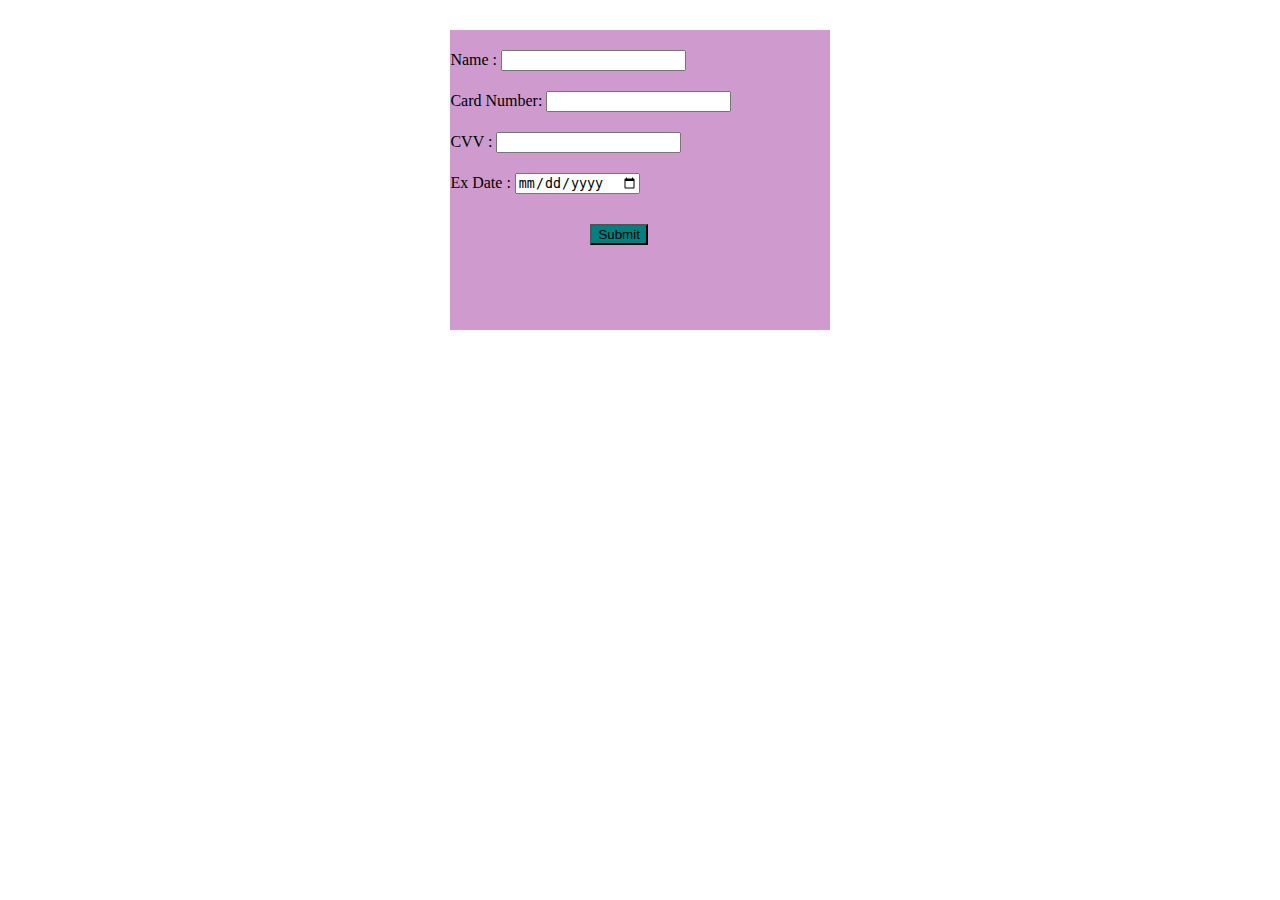
<file: checkout.html>
<!DOCTYPE html>
<html lang="en">
<head>
    <meta charset="UTF-8">
    <meta http-equiv="X-UA-Compatible" content="IE=edge">
    <meta name="viewport" content="width=device-width, initial-scale=1.0">
    <title>checkingforitems</title>
    <link rel="stylesheet" href="checkout.css">
</head>
<body>
    
       <div id="det">
            <form id="" >
        Name : <input type="text" name="" id="name"><br>
        Card Number: <input type="number" name="" id="num"><br>
        CVV : <input type="number" name="" id="cvv"><br>    
        Ex Date : <input type="date" name="" id="date"><br>
        <button id="button">Submit</button>
       
    </form>
       </div>
    
</body>
</html>

<script src="checkout.js">
    
</script>
</file>
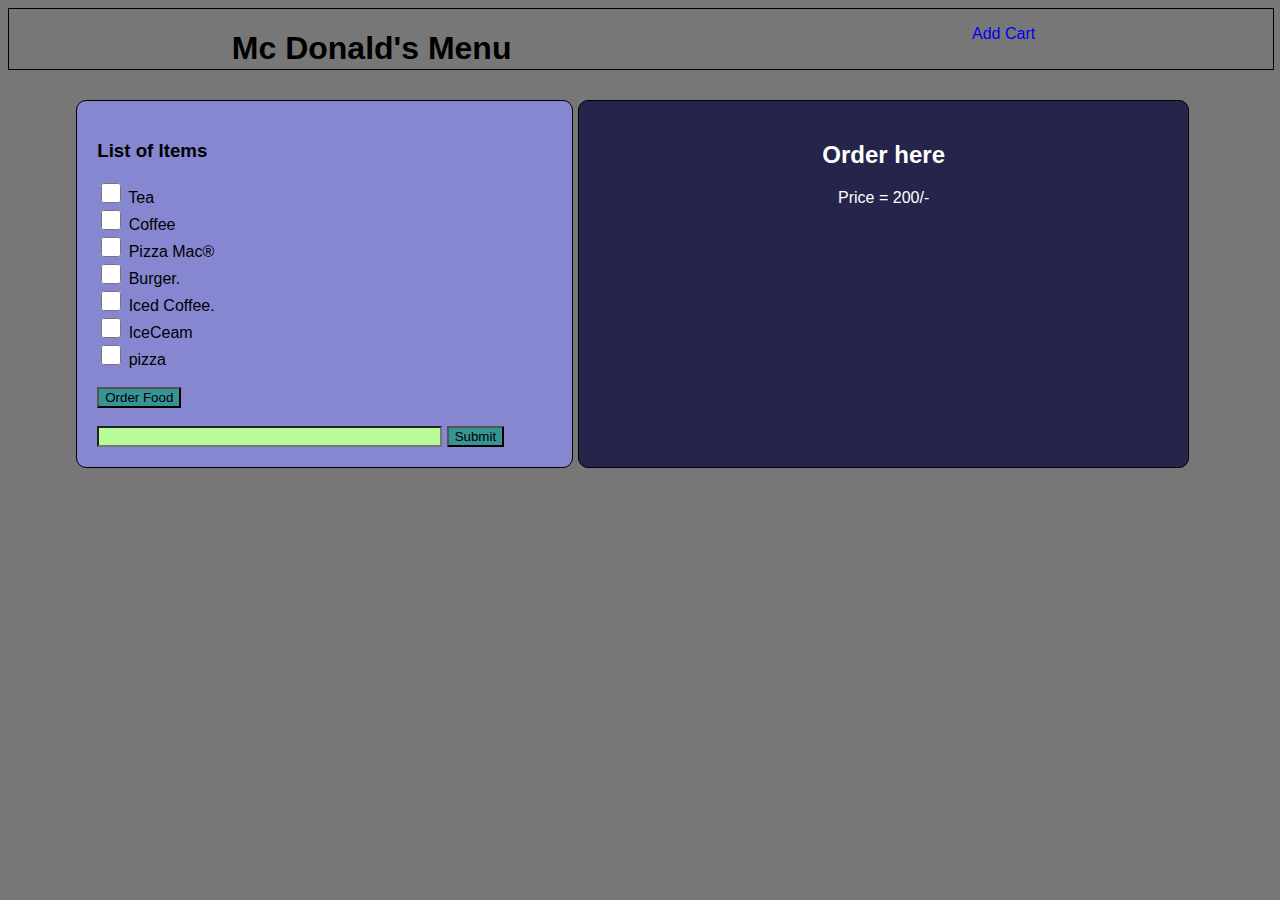
<file: menu.html>
<!DOCTYPE html>
<html lang="en">
<head>
    <meta charset="UTF-8">
    <meta http-equiv="X-UA-Compatible" content="IE=edge">
    <meta name="viewport" content="width=device-width, initial-scale=1.0">
    <title>food</title>  
    <link rel="stylesheet" href="menu.css">  
</head>
<body>
    <div id="nav">
        <div id="hed"><h1>Mc Donald's Menu</h1></div>
        <div id="pag"><p><a href="cart.html">Add Cart</a></p> </div>
    </div>
    
    <div id="cont">
       
      <div id="lbox">
           <h3>List of Items</h3>
    <form action="">
<input id="box" type="checkbox" name="Items" value="Tea"> Tea<br>
<input id="box" type="checkbox" name="Items" value="Coffee"> Coffee<br>
<input id="box" type="checkbox" name="Items" value="Pizza Mac®"> Pizza Mac®<br>
<input id="box" type="checkbox" name="Items" value="Burger."> Burger.<br>
<input id="box" type="checkbox" name="Items" value="Iced Coffee."> Iced Coffee.<br>
<input id="box" type="checkbox" name="Items" value="IceCeam"> IceCeam<br>
<input id="box" type="checkbox" name="Items" value="pizza"> pizza<br><br>
<input type="button" onclick="myFunction()" value="Order Food" id="btn">
<br><br>
<input type="text" id="order" size="40">
<input type="submit" id="name" value="Submit">
</form> 
</div>

<div id="text" >
            <h2>Order here</h2>    
         <div id="arr">
             <p>Price = 200/-</p>
             
         </div>  
         
       </div>
</div>
</body>
</html>
<script src="menu.js">


      
</script>
</file>
<file: checkout.css>
input{
   
    margin-top: 20px;
}

#det{
    margin: auto;
    width: 30%;
    height: 300px;
    margin-top: 30px;
    background-color: rgb(207, 155, 207);
}
button{
    margin-left: 140px;
    background-color: teal;
   margin-top: 30px;
}
</file>
<file: menu.css>
body{
        background-color: rgb(119, 119, 119);
        
    }
    #cont{
        width: 90%;
        margin: auto;
        display: flex;
        margin-top: 30px;
        font-family: Verdana, Geneva, Tahoma, sans-serif;
    }
    #lbox{
        width: 40%;
        border: 1px solid ;
        border-radius: 10px;
        margin-left: 5px;
        padding: 20px;
        background-color: rgb(134, 134, 209);
    }

    #text{
        width: 50%;
        border: 1px solid ;
        border-radius: 10px;
        margin-left: 5px;
        padding: 20px;
        background-color: rgb(37, 37, 75);
        
    }
    #text>div{            
       text-align: center;
       justify-content: center;
    }
    h2{
        text-align: center;
        color: white;
        font-family: Verdana, Geneva, Tahoma, sans-serif;
    }
    #btn,#name{
        background-color: rgb(54, 148, 148);      
    }
    #order{
        background-color: rgb(184, 252, 153);
    }
    #btn:hover,#name:hover{
         background-color: blue;
         color: white;
    }
    #box{
        width: 20px;
        height: 20px;
        border-radius: 5px;
    }
    #nav{
        width: 100%;
        height: 60px;       
        border: 1px solid;
        display: flex;
        justify-content: space-around;
        font-family: Verdana, Geneva, Tahoma, sans-serif;
    }
    p{
        color: white;
    }
a{
    text-decoration: none;
    padding: 15px;
}
</file>
